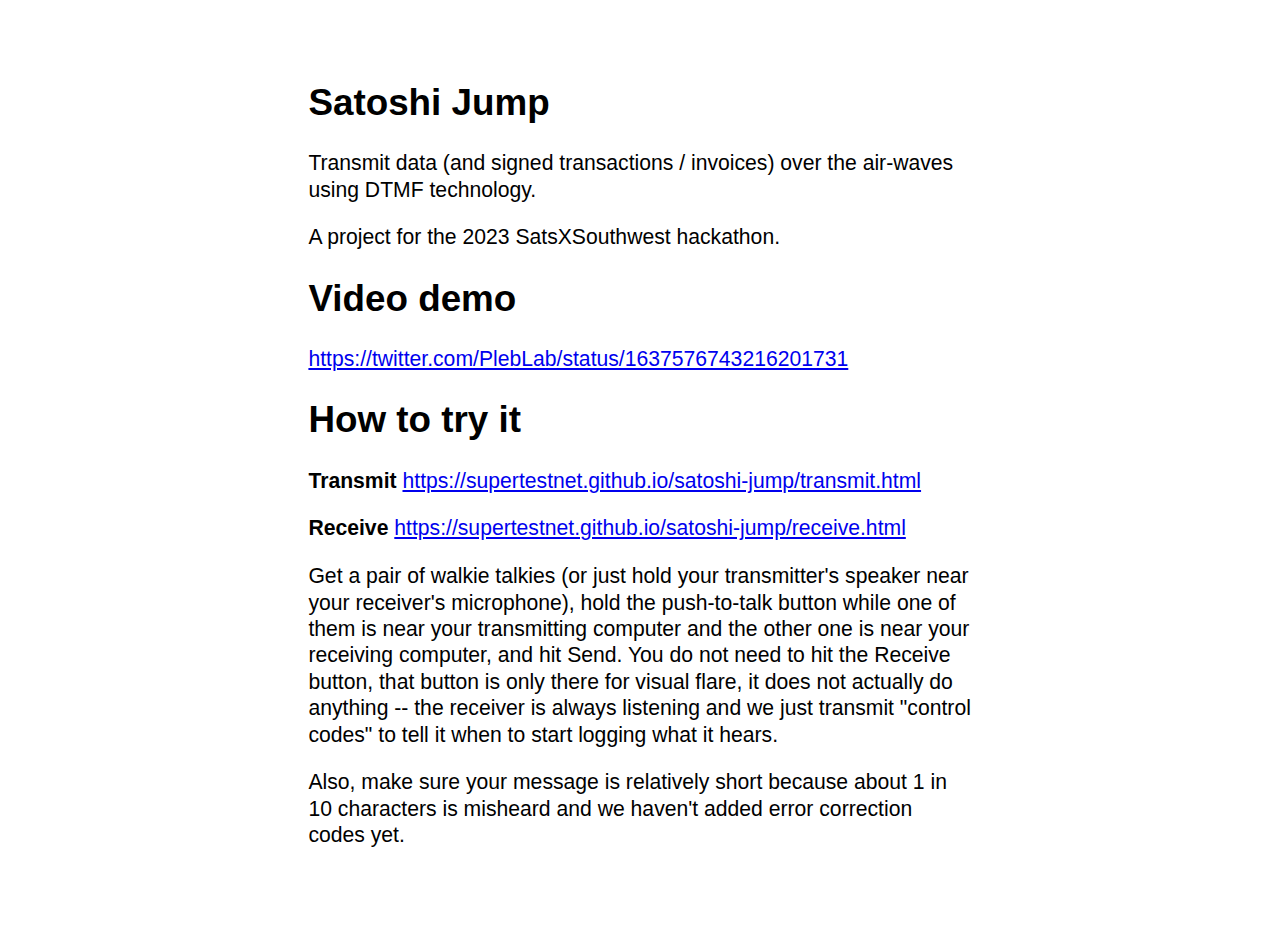
<file: index.html>
<!DOCTYPE html>
<html>
    <head>
        <meta charset="UTF-8">
        <style>
            * {
                box-sizing: border-box;
                font-size: 1.15rem;
                font-family: Arial, sans-serif;
            }
            html {
                max-width: 70ch;
                padding: 3rem 1rem;
                margin: auto;
                line-height: 1.25;
            }
            h1 {
                font-size: 2rem;
            }
            h2 {
                font-size: 1.5rem;
            }
            input {
                line-height: 1.25;
                width: 100%;
                height: 1.8rem;
                font-size: 1.15rem;
                border: 1px solid grey;
            }
            @media screen and (max-width: 600px) {
            }
        </style>
        <script>
            var $ = document.querySelector.bind( document );
            var $$ = document.querySelectorAll.bind( document );
            var url_params = new URLSearchParams( window.location.search );
            var url_keys = url_params.keys();
            var $_GET = {}
            for ( var key of url_keys ) $_GET[ key ] = url_params.get( key );
        </script>
    </head>
    <body>
      <h1>Satoshi Jump</h1>

      <p>Transmit data (and signed transactions / invoices) over the air-waves using DTMF technology.</p>

      <p>A project for the 2023 SatsXSouthwest hackathon.</p>

      <h1>Video demo</h1>

      <p><a href="https://twitter.com/PlebLab/status/1637576743216201731" target="_blank">https://twitter.com/PlebLab/status/1637576743216201731</a></p>

      <h1>How to try it</h1>

      <p><span style="font-weight: bold;">Transmit</span> <a href="https://supertestnet.github.io/satoshi-jump/transmit.html" target="_blank">https://supertestnet.github.io/satoshi-jump/transmit.html</a></p>

      <p><span style="font-weight: bold;">Receive</span> <a href="https://supertestnet.github.io/satoshi-jump/receive.html" target="_blank">https://supertestnet.github.io/satoshi-jump/receive.html</a></p>

      <p>Get a pair of walkie talkies (or just hold your transmitter's speaker near your receiver's microphone), hold the push-to-talk button while one of them is near your transmitting computer and the other one is near your receiving computer, and hit Send. You do not need to hit the Receive button, that button is only there for visual flare, it does not actually do anything -- the receiver is always listening and we just transmit "control codes" to tell it when to start logging what it hears.</p>

      <p>Also, make sure your message is relatively short because about 1 in 10 characters is misheard and we haven't added error correction codes yet.</p>
    </body>
</html>
</file>
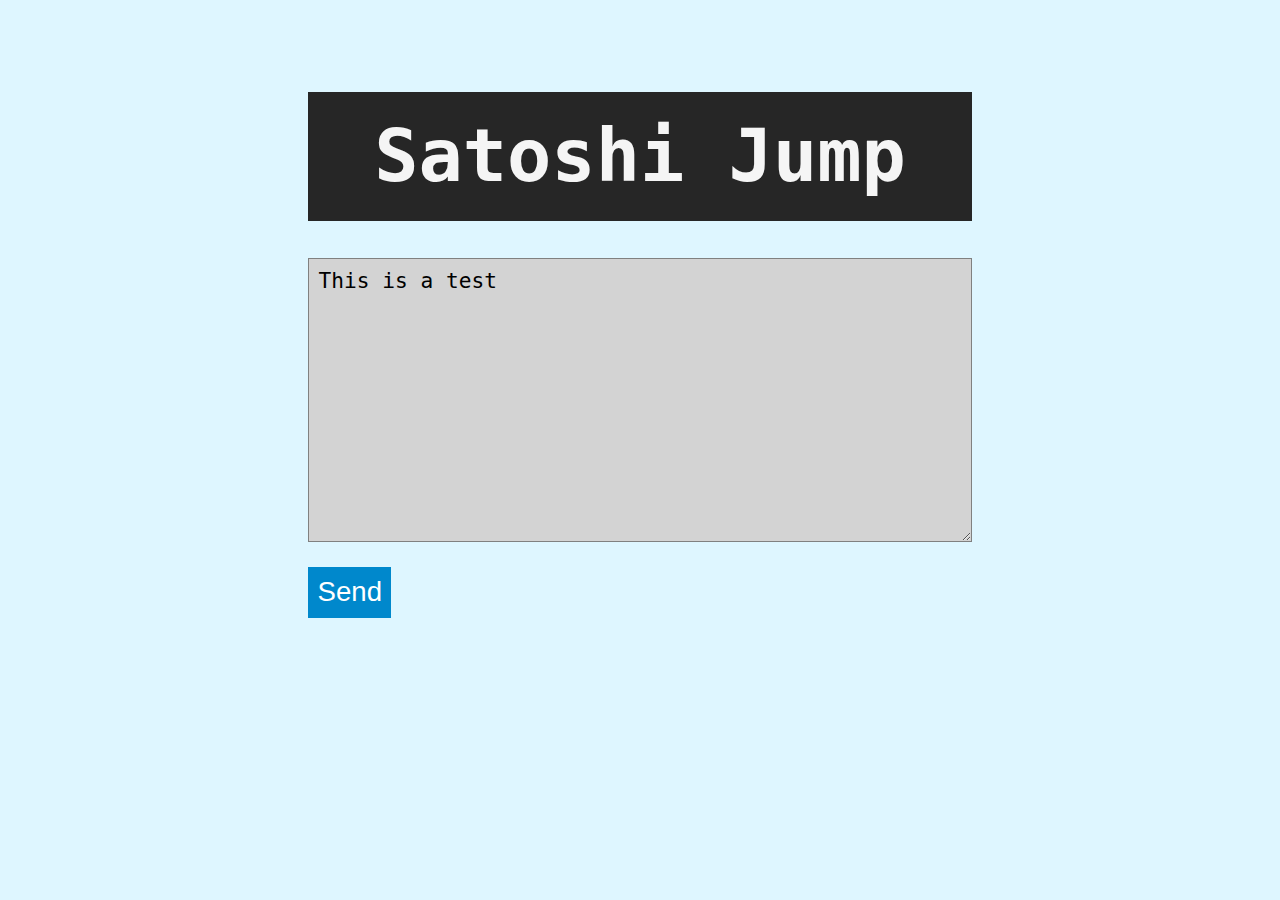
<file: transmit.html>
<!DOCTYPE html>
<html>
  <head>
    <meta charset="UTF-8">
    <script src="./scripts/newtone.js"></script>
    <style>
      * {
        box-sizing: border-box;
        font-size: 1.15rem;
        font-family: 'Helvetica Neue', Helvetica, Arial, sans-serif;
      }
      html {
        max-width: 70ch;
        padding: 3rem 1rem;
        margin: auto;
        line-height: 1.25;
      }
      body {
        background-color: rgb(222, 246, 255)
      }
      h1 {
        font-size: 2rem;
      }
      #title {
        font-family: monospace;
        font-weight: 700;
        font-size: 4rem;
        margin-top: 2rem;
        margin-bottom: 2rem;
        background-color: #262626;
        color:whitesmoke;
        padding: 1rem;
        text-align: center;
      }
      h2 {
        font-size: 1.5rem;
      }
      input, textarea {
        line-height: 1.25;
        width: 100%;
        height: 1.8rem;
        font-size: 1.15rem;
        border: 1px solid grey;
      }
      textarea {
        height: auto;
      }
      .send {
        font-size: 1.5rem;
        background: #0088cc;
        text-align: center;
        color: white;
        border: none;
        transition: all 0.2s;
        padding: 0.5rem;
      }
      .text_input {
        background-color: lightgrey;
        padding: 0.5rem;
        font-family: monospace;
        margin-bottom: 1rem;
      }
      @media screen and (max-width: 600px) {
      }
    </style>
    <script>
      var $ = document.querySelector.bind( document );
      var $$ = document.querySelectorAll.bind( document );
      var url_params = new URLSearchParams( window.location.search );
      var url_keys = url_params.keys();
      var $_GET = {}
      var timelength = 1000;
      for ( var key of url_keys ) $_GET[ key ] = url_params.get( key );
        function convert( text ) {
          var encoder = new TextEncoder().encode( text );
          return [...new Uint8Array(encoder)]
          .map( x => x.toString( 16 ).padStart( 2, "0" ) )
          .join( "" );
        }
        function waitSomeSeconds( num ) {
          return new Promise( function( resolve, reject ) {
            setTimeout( function() { resolve( "" ); }, parseInt( num ) * timelength );
          });
        }
        /* #!/usr/bin/env node
        * Original implementation is ZXing and ported to JavaScript by cho45.
        * Copyright 2007 ZXing authors
        *
        * Licensed under the Apache License, Version 2.0 (the "License");
        * you may not use this file except in compliance with the License.
        * You may obtain a copy of the License at
        *
        *      http://www.apache.org/licenses/LICENSE-2.0
        *
        * Unless required by applicable law or agreed to in writing, software
        * distributed under the License is distributed on an "AS IS" BASIS,
        * WITHOUT WARRANTIES OR CONDITIONS OF ANY KIND, either express or implied.
        * See the License for the specific language governing permissions and
        * limitations under the License.
        */

        var GenericGF = function () { this.init.apply(this, arguments) };
        GenericGF.prototype = {
          init : function (primitive, size, b) {
            this.primitive = primitive;
            this.size = size;
            this.generatorBase = b;

            this.expTable = new Int32Array(size);
            this.logTable = new Int32Array(size);

            var x = 1;
            for (var i = 0; i < size; i++) {
              this.expTable[i] = x;
            x *= 2; // we're assuming the generator alpha is 2
            if (x >= size) {
              x ^= primitive;
              x &= size-1;
            }
          }
          for (var i = 0; i < size-1; i++) {
            this.logTable[this.expTable[i]] = i;
          }
          // logTable[0] == 0 but this should never be used

          this.zero = new GenericGFPoly(this, GenericGFPoly.COEFFICIENTS_ZERO);
          this.one = new GenericGFPoly(this, GenericGFPoly.COEFFICIENTS_ONE);
        },

        buildMonomial : function (degree, coefficient) {
          if (degree < 0) {
            throw new Error("IllegalArgumentException()");
          }
          if (coefficient === 0) {
            return this.zero;
          }
          var coefficients = new Int32Array(degree + 1);
          coefficients[0] = coefficient;
          return new GenericGFPoly(this, coefficients);
        },

        getZero : function () {
          return this.zero;
        },

        getOne : function () {
          return this.one;
        },

        exp : function (a) {
          return this.expTable[a];
        },

        log : function (a) {
          if (a === 0) {
            throw new Error("IllegalArgumentException()");
          }
          return this.logTable[a];
        },

        inverse: function (a) {
          if (a === 0) {
            throw new Error("ArithmeticException()");
          }
          return this.expTable[this.size - this.logTable[a] - 1];
        },

        multiply: function (a, b) {
          if (a === 0 || b === 0) {
            return 0;
          }
          return this.expTable[(this.logTable[a] + this.logTable[b]) % (this.size - 1)];
        },

        getSize : function () {
          return this.size;
        },

        getGeneratorBase : function () {
          return this.generatorBase;
        },

        toString: function () {
          return "GF(0x" + this.primitive.toString(16) + ',' + this.size + ')';
        }
      };
      GenericGF.addOrSubtract = function (a, b) { return a ^ b };

      var GenericGFPoly = function () { this.init.apply(this, arguments) };
      GenericGFPoly.prototype = {
        init : function (field, coefficients) {
          if (coefficients.length === 0) {
            throw new Error("IllegalArgumentException()");
          }
          this.field = field;
          var coefficientsLength = coefficients.length;
          if (coefficientsLength > 1 && coefficients[0] === 0) {
            // Leading term must be non-zero for anything except the constant polynomial "0"
            var firstNonZero = 1;
            while (firstNonZero < coefficientsLength && coefficients[firstNonZero] === 0) {
              firstNonZero++;
            }
            if (firstNonZero == coefficientsLength) {
              this.coefficients = GenericGFPoly.COEFFICIENTS_ZERO;
            } else {
              this.coefficients = coefficients.subarray(firstNonZero, coefficientsLength);
            }
          } else {
            this.coefficients = coefficients;
          }
          this.degree = this.coefficients.length - 1;
        },

        getCoefficients : function () {
          return this.coefficients;
        },

        getDegree : function () {
          return this.degree;
        },

        isZero : function () {
          return this.coefficients[0] === 0;
        },

        getCoefficient : function (degree) {
          return this.coefficients[this.coefficients.length - 1 - degree];
        },

        evaluateAt : function (a) {
          if (a === 0) {
            // Just return the x^0 coefficient
            return this.getCoefficient(0);
          }
          var coefficients = this.coefficients;
          var size = coefficients.length;
          var result;
          if (a == 1) {
            // Just the sum of the coefficients
            result = 0;
            for (var i = 0, len = coefficients.length; i < len; i++) {
              result = GenericGF.addOrSubtract(result, coefficients[i]);
            }
            return result;
          }

          result = coefficients[0];
          for (var i = 1; i < size; i++) {
            result = GenericGF.addOrSubtract(this.field.multiply(a, result), coefficients[i]);
          }
          return result;
        },

        addOrSubtract : function (other, buf) {
          if (this.field !== other.field) {
            throw new Error('IllegalArgumentException("GenericGFPolys do not have same GenericGF field")');
          }
          if (this.isZero()) {
            return other;
          }
          if (other.isZero()) {
            return this;
          }

          var smallerCoefficients = this.coefficients;
          var largerCoefficients = other.coefficients;
          if (smallerCoefficients.length > largerCoefficients.length) {
            var temp = smallerCoefficients;
            smallerCoefficients = largerCoefficients;
            largerCoefficients = temp;
          }
          var sumDiff = buf ? buf.subarray(0, largerCoefficients.length) : new Int32Array(largerCoefficients.length);
          var lengthDiff = largerCoefficients.length - smallerCoefficients.length;
          for (var i = lengthDiff; i < largerCoefficients.length; i++) {
            sumDiff[i] = GenericGF.addOrSubtract(smallerCoefficients[i - lengthDiff], largerCoefficients[i]);
          }
          // Copy high-order terms only found in higher-degree polynomial's coefficients
          sumDiff.set(largerCoefficients.subarray(0, lengthDiff));

          return new GenericGFPoly(this.field, sumDiff);
        },

        multiply : function (other) {
          if (other instanceof GenericGFPoly) {
            return this.multiplyGenericGFPoly(other);
          } else {
            return this.multiplyScalar(other);
          }
        },

        multiplyGenericGFPoly : function (other) {
          if (this.field !== other.field) {
            throw new Error('IllegalArgumentException("GenericGFPolys do not have same GenericGF field")');
          }
          if (this.isZero() || other.isZero()) {
            return this.field.zero;
          }
          var aCoefficients = this.coefficients;
          var aLength = aCoefficients.length;
          var bCoefficients = other.coefficients;
          var bLength = bCoefficients.length;
          var product = new Int32Array(aLength + bLength - 1);
          for (var i = 0; i < aLength; i++) {
            var aCoeff = aCoefficients[i];
            for (var j = 0; j < bLength; j++) {
              product[i + j] = GenericGF.addOrSubtract(product[i + j], this.field.multiply(aCoeff, bCoefficients[j]));
            }
          }
          return new GenericGFPoly(this.field, product);
        },

        multiplyScalar : function (scalar) {
          if (scalar === 0) {
            return this.field.zero;
          }
          if (scalar == 1) {
            return this;
          }
          var size = this.coefficients.length;
          var product = new Int32Array(size);
          for (var i = 0; i < size; i++) {
            product[i] = this.field.multiply(this.coefficients[i], scalar);
          }
          return new GenericGFPoly(this.field, product);
        },

        multiplyByMonomial : function (degree, coefficient) {
          if (degree < 0) {
            throw new Error('IllegalArgumentException()');
          }
          if (coefficient === 0) {
            return this.field.zero;
          }
          var size = this.coefficients.length;
          var product = new Int32Array(size + degree);
          for (var i = 0; i < size; i++) {
            product[i] = this.field.multiply(this.coefficients[i], coefficient);
          }
          return new GenericGFPoly(this.field, product);
        },

        divide : function (other) {
          if (this.field !== other.field) {
            throw new Error('IllegalArgumentException("GenericGFPolys do not have same GenericGF field")');
          }
          if (other.isZero()) {
            throw new Error('IllegalArgumentException("Divide by 0")');
          }

          var quotient = this.field.getZero();
          var remainder = this;

          var denominatorLeadingTerm = other.getCoefficient(other.degree);
          var inverseDenominatorLeadingTerm = this.field.inverse(denominatorLeadingTerm);

          while (remainder.degree >= other.degree && !remainder.isZero()) {
            var degreeDifference = remainder.degree - other.degree;
            var scale = this.field.multiply(remainder.getCoefficient(remainder.degree), inverseDenominatorLeadingTerm);
            var term = other.multiplyByMonomial(degreeDifference, scale);
            var iterationQuotient = this.field.buildMonomial(degreeDifference, scale);
            quotient = quotient.addOrSubtract(iterationQuotient, quotient.coefficients);
            remainder = remainder.addOrSubtract(term, remainder.coefficients);
          }

          return [ quotient, remainder ];
        },

        toString : function () {
          var result = '';
          for (var degree = this.degree; degree >= 0; degree--) {
            var coefficient = this.getCoefficient(degree);
            if (coefficient !== 0) {
              if (coefficient < 0) {
                result += " - ";
                coefficient = -coefficient;
              } else {
                if (result.length > 0) {
                  result += " + ";
                }
              }
              if (degree === 0 || coefficient != 1) {
                var alphaPower = this.field.log(coefficient);
                if (alphaPower === 0) {
                  result += '1';
                } else if (alphaPower == 1) {
                  result += 'a';
                } else {
                  result += "a^";
                  result += alphaPower;
                }
              }
              if (degree !== 0) {
                if (degree == 1) {
                  result += 'x';
                } else {
                  result += "x^";
                  result += degree;
                }
              }
            }
          }
          return result.toString();
        }
      };
      GenericGFPoly.COEFFICIENTS_ZERO = new Int32Array([ 0 ]);
      GenericGFPoly.COEFFICIENTS_ONE  = new Int32Array([ 1 ]);

      var ReedSolomonEncoder = function () { this.init.apply(this, arguments) };
      ReedSolomonEncoder.prototype = {
        init : function (field) {
          this.field = field;
          this.cachedGenerators = [];
          this.cachedGenerators.push(new GenericGFPoly(field, new Int32Array([1])));
        },

        buildGenerator : function (degree) {
          if (degree >= this.cachedGenerators.length) {
            var lastGenerator = this.cachedGenerators[this.cachedGenerators.length - 1];
            for (var d = this.cachedGenerators.length; d <= degree; d++) {
              var nextGenerator = lastGenerator.multiply(new GenericGFPoly(this.field, new Int32Array([ 1, this.field.exp(d - 1 + this.field.generatorBase) ]) ));
              this.cachedGenerators.push(nextGenerator);
              lastGenerator = nextGenerator;
            }
          }
          return this.cachedGenerators[degree];
        },

        encode : function (toEncode, ecBytes) {
          if (ecBytes === 0) {
            throw new Error('IllegalArgumentException("No error correction bytes")');
          }
          var dataBytes = toEncode.length - ecBytes;
          if (dataBytes <= 0) {
            throw new Error('IllegalArgumentException("No data bytes provided")');
          }
          var generator = this.buildGenerator(ecBytes);
          var infoCoefficients = new Int32Array(dataBytes);
          infoCoefficients.set(toEncode.subarray(0, dataBytes));

          var info = new GenericGFPoly(this.field, infoCoefficients);
          info = info.multiplyByMonomial(ecBytes, 1);
          var remainder = info.divide(generator)[1];
          var coefficients = remainder.coefficients;
          var numZeroCoefficients = ecBytes - coefficients.length;
          for (var i = 0; i < numZeroCoefficients; i++) {
            toEncode[dataBytes + i] = 0;
          }
          toEncode.set(coefficients.subarray(0, coefficients.length), dataBytes + numZeroCoefficients);
        }
      };

      var ReedSolomonDecoder = function () { this.init.apply(this, arguments) };
      ReedSolomonDecoder.prototype = {
        init : function (field) {
          this.field = field;
        },

        decode : function (received, twoS) {
          var poly = new GenericGFPoly(this.field, received);
          var syndromeCoefficients = new Int32Array(twoS);
          var noError = true;
          for (var i = 0; i < twoS; i++) {
            var eval_ = poly.evaluateAt(this.field.exp(i + this.field.generatorBase));
            syndromeCoefficients[syndromeCoefficients.length - 1 - i] = eval_;
            if (eval_ !== 0) {
              noError = false;
            }
          }

          if (noError) {
            return;
          }
          var syndrome = new GenericGFPoly(this.field, syndromeCoefficients);
          var sigmaOmega = this.runEuclideanAlgorithm(this.field.buildMonomial(twoS, 1), syndrome, twoS);
          var sigma = sigmaOmega[0];
          var omega = sigmaOmega[1];
          var errorLocations = this.findErrorLocations(sigma);
          var errorMagnitudes = this.findErrorMagnitudes(omega, errorLocations);
          for (var i = 0; i < errorLocations.length; i++) {
            var position = received.length - 1 - this.field.log(errorLocations[i]);
            if (position < 0) {
              throw new Error('ReedSolomonException("Bad error location")');
            }
            received[position] = GenericGF.addOrSubtract(received[position], errorMagnitudes[i]);
          }
        },

        runEuclideanAlgorithm : function (a, b, R) {
          // Assume a's degree is >= b's
          if (a.degree < b.degree) {
            var temp = a;
            a = b;
            b = temp;
          }

          var rLast = a;
          var r = b;
          var tLast = this.field.zero;
          var t = this.field.one;

          // Run Euclidean algorithm until r's degree is less than R/2
          while (r.degree >= R / 2) {
            var rLastLast = rLast;
            var tLastLast = tLast;
            rLast = r;
            tLast = t;

            // Divide rLastLast by rLast, with quotient in q and remainder in r
            if (rLast.isZero()) {
              // Oops, Euclidean algorithm already terminated?
              throw new Error('ReedSolomonException("r_{i-1} was zero")');
            }
            r = rLastLast;
            var q = this.field.zero;
            var denominatorLeadingTerm = rLast.getCoefficient(rLast.degree);
            var dltInverse = this.field.inverse(denominatorLeadingTerm);
            while (r.degree >= rLast.degree && !r.isZero()) {
              var degreeDiff = r.degree - rLast.degree;
              var scale = this.field.multiply(r.getCoefficient(r.degree), dltInverse);
              q = q.addOrSubtract(this.field.buildMonomial(degreeDiff, scale));
              r = r.addOrSubtract(rLast.multiplyByMonomial(degreeDiff, scale));
            }

            t = q.multiply(tLast).addOrSubtract(tLastLast);

            if (r.degree >= rLast.degree) {
              throw new Error('IllegalStateException("Division algorithm failed to reduce polynomial?")');
            }
          }

          var sigmaTildeAtZero = t.getCoefficient(0);
          if (sigmaTildeAtZero === 0) {
            throw new Error('ReedSolomonException("sigmaTilde(0) was zero")');
          }

          var inverse = this.field.inverse(sigmaTildeAtZero);
          var sigma = t.multiply(inverse);
          var omega = r.multiply(inverse);
          return [ sigma, omega ];
        },

        findErrorLocations : function (errorLocator) {
          // This is a direct application of Chien's search
          var numErrors = errorLocator.degree;
          if (numErrors == 1) { // shortcut
            return new Int32Array([  errorLocator.getCoefficient(1)  ]);
          }
          var result = new Int32Array(numErrors);
          var e = 0;
          for (var i = 1; i < this.field.size && e < numErrors; i++) {
            if (errorLocator.evaluateAt(i) === 0) {
              result[e] = this.field.inverse(i);
              e++;
            }
          }
          if (e != numErrors) {
            throw new Error('ReedSolomonException("Error locator degree does not match number of roots")');
          }
          return result;
        },

        findErrorMagnitudes : function (errorEvaluator, errorLocations) {
          // This is directly applying Forney's Formula
          var s = errorLocations.length;
          var result = new Int32Array(s);
          for (var i = 0; i < s; i++) {
            var xiInverse = this.field.inverse(errorLocations[i]);
            var denominator = 1;
            for (var j = 0; j < s; j++) {
              if (i != j) {
                denominator = this.field.multiply(denominator, GenericGF.addOrSubtract(1, this.field.multiply(errorLocations[j], xiInverse)));
              }
            }
            result[i] = this.field.multiply(errorEvaluator.evaluateAt(xiInverse), this.field.inverse(denominator));
            if (this.field.generatorBase !== 0) {
              result[i] = this.field.multiply(result[i], xiInverse);
            }
          }
          return result;
        }
      };

      // System.arraycopy(src, srcPos, dest, destPos, length);
      // dest.set(src.subarray(srcPos, srcPos + length), destPos);

      function lazy (func) {
        var val;
        return function () {
          if (!val) {
            val = func();
          }
          return val;
        };
      }

      GenericGF.AZTEC_DATA_12 = lazy(function () { return new GenericGF(0x1069, 4096, 1) }); // x^12 + x^6 + x^5 + x^3 + 1
      GenericGF.AZTEC_DATA_10 = lazy(function () { return new GenericGF(0x409, 1024, 1) }); // x^10 + x^3 + 1
      GenericGF.AZTEC_DATA_6 = lazy(function () { return new GenericGF(0x43, 64, 1) }); // x^6 + x + 1
      GenericGF.AZTEC_PARAM = lazy(function() { return new GenericGF(0x13, 16, 1) }); // x^4 + x + 1
      GenericGF.QR_CODE_FIELD_256 = lazy(function () { return new GenericGF(0x011D, 256, 0) }); // x^8 + x^4 + x^3 + x^2 + 1
      GenericGF.DATA_MATRIX_FIELD_256 = lazy(function () { return new GenericGF(0x012D, 256, 1) }); // x^8 + x^5 + x^3 + x^2 + 1
      GenericGF.AZTEC_DATA_8 = GenericGF.DATA_MATRIX_FIELD_256;
      GenericGF.MAXICODE_FIELD_64 = GenericGF.AZTEC_DATA_6;

      this.GenericGF = GenericGF;
      this.GenericGFPoly = GenericGFPoly;
      this.ReedSolomonEncoder = ReedSolomonEncoder;
      this.ReedSolomonDecoder = ReedSolomonDecoder;

      function dump (array) {
        console.log(Array.prototype.join.call(array));
      }

      var rs = {}
      rs.ReedSolomonDecoder = ReedSolomonDecoder;
      rs.ReedSolomonEncoder = ReedSolomonEncoder;
      rs.GenericGF = GenericGF;

      function RS(messageLength, errorCorrectionLength) {
        var dataLength = messageLength - errorCorrectionLength;
        var encoder = new rs.ReedSolomonEncoder(rs.GenericGF.AZTEC_DATA_8());
        var decoder = new rs.ReedSolomonDecoder(rs.GenericGF.AZTEC_DATA_8());
        return {
          dataLength: dataLength,
          messageLength: messageLength,
          errorCorrectionLength: errorCorrectionLength,

          encode : function (message) {
            encoder.encode(message, errorCorrectionLength);
          },

          decode: function (message) {
            decoder.decode(message, errorCorrectionLength);
          }
        };
      }

      function hexToBytes( hex ) {
        return Uint8Array.from( hex.match( /.{1,2}/g ).map( ( byte ) => parseInt( byte, 16 ) ) );
      }

      function bytesToHex( bytes ) {
          return bytes.reduce( ( str, byte ) => str + byte.toString( 16 ).padStart( 2, "0" ), "" );
      }
    </script>
  </head>
  <body>
    <h1 id="title">Satoshi Jump</h1>
    <textarea class="text_input" rows="10">This is a test</textarea>
    <button class="send">Send</button>
    <script>
      var time = 0.25;
      var timeover2 = 85;
      // var timeover2 = time;
      var responseTimeoutDelay = 5;
      var hex = "";

      class ToneGenerator {
        constructor(length = 100) {
          this.length = length
          this.ctx    = new AudioContext()
          this.osc    = this.ctx.createOscillator()
          this.gain   = this.ctx.createGain()
          this.osc.connect(this.gain)
          this.gain.connect(this.ctx.destination)

          this.osc.type='sine'
        }

        tone_map = {
          '0': [ 941, 1336 ],
          '1': [ 697, 1209 ],
          '2': [ 697, 1336 ],
          '3': [ 697, 1477 ],
          '4': [ 770, 1209 ],
          '5': [ 770, 1336 ],
          '6': [ 770, 1477 ],
          '7': [ 852, 1209 ],
          '8': [ 852, 1336 ],
          '9': [ 852, 1477 ],
          'A': [ 697, 1633 ],
          'B': [ 770, 1633 ],
          'C': [ 852, 1633 ],
          'D': [ 941, 1633 ],
          'E': [ 941, 1209 ],
          'F': [ 941, 1477 ],
          //start
          'G': [ 697, 1776 ],
          //stop
          'H': [ 770, 1776 ],
          //ack
          'I' : [ 697, 1913 ],
          //nack
          'J': [ 770, 1913 ]
        }

        play(hertz, ms) {
          this.osc.frequency.value = hertz
          this.osc.start()
          setTimeout(()=>{
            this.osc.stop()
          }, ms)
        }

        tone(key) {
          const tones = this.tone_map[key]
          this.playSound(this.tone_map[key][ 0 ], this.length)
          this.playSound(this.tone_map[key][ 1 ], this.length)
        }

        playSound( hertz, milliseconds ) {
          var osc = new Tone.Oscillator().toDestination();
          osc.frequency.value = hertz;
          var seconds_string = "+" + String( milliseconds / 1000 );
          osc.start().stop( seconds_string );
        }
      }

      async function sendPacket( hex ) {
        return new Promise( function( resolve, reject ) {
          var tg = new ToneGenerator();
          for ( let i=0; i<hex.length; i++ ) {
            (function(i) {
              setTimeout(function() {
                console.log(i + ">" + hex[i] + "\n");
                tg.tone( hex[i] )
                if ( i == hex.length - 1 ) resolve( "message sent" );
              }, time * timelength * ( i + 1 ) )
            })(i);
          }
        });
      }

      async function send( hex ) {
        console.log( "full hex to send:", hex );
        var chunked_hex = hex.match(/.{1,24}/g);
        chunked_hex[ chunked_hex.length - 1 ] = chunked_hex[ chunked_hex.length - 1 ].padEnd( 24, "00" );
        console.log( "hex in 8 byte chunks:", chunked_hex );
        var padded_chunks = [];
        var encoded_chunks = [];
        var error_corrected_hex = "";
        chunked_hex.forEach( function( hex, index ) {
          var padded_chunk = new Uint8Array( 16 );
          hexToBytes( chunked_hex[ index ] ).forEach( function( item, index ) {
              padded_chunk[ index ] = item;
          });
          padded_chunks.push( padded_chunk );
        });
        console.log( "reed solomon prep:", JSON.parse( JSON.stringify( padded_chunks ) ) );
        padded_chunks.forEach( function( chunk ) {
          var ec = RS( 16, 4 );
          ec.encode( chunk );
        });
        console.log( "rs encoded chunks:", padded_chunks );
        padded_chunks.forEach( function( chunk ) {
          error_corrected_hex += bytesToHex( chunk );
        });
        console.log( "error corrected hex:", error_corrected_hex );

        hex = "G" + "G" + "G" + "G" + "G" + "G" + "G" + error_corrected_hex.toUpperCase() + "J" + "J" + "J" + "J";
        var sent = await sendPacket( hex );
        console.log( sent );
      }

      $( '.send' ).onclick = async function() {
        hex = convert( $( '.text_input' ).value );
        send( hex );
      }
    </script>
  </body>
</html>
</file>
